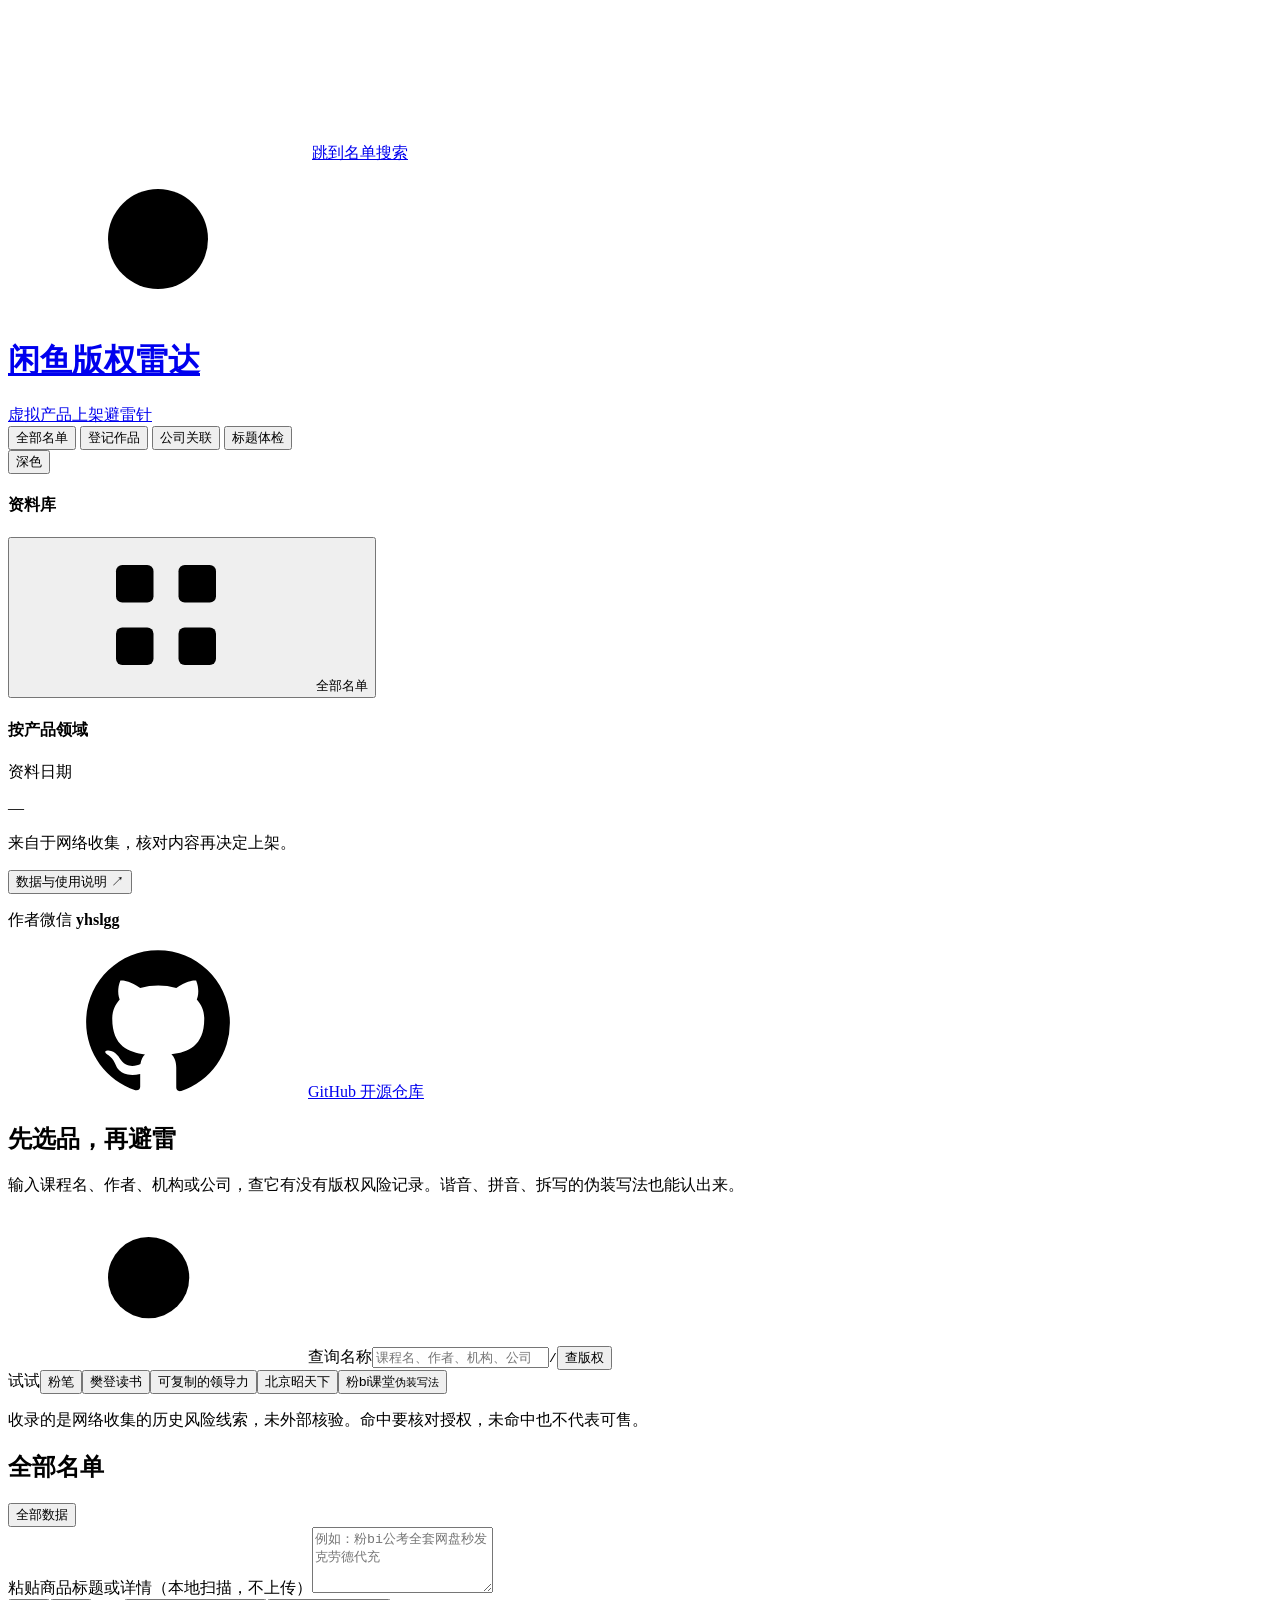
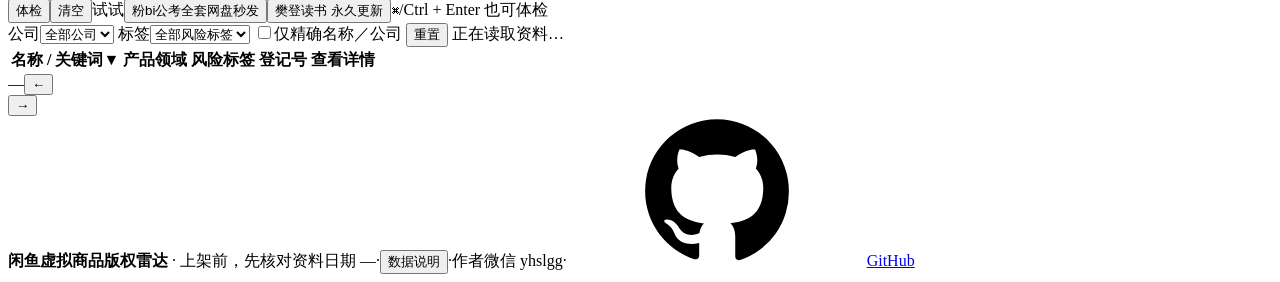
<file: web/index.template.html>
<!doctype html>
<html lang="zh-CN">
<head>
  <meta charset="UTF-8">
  <meta name="viewport" content="width=device-width, initial-scale=1">
  <meta name="color-scheme" content="light dark">
  <meta name="description" content="闲鱼虚拟商品版权雷达：选品上架前查询课程、素材、品牌与公司的历史风险名单。闲鱼起家，小红书、淘宝等虚拟商品平台同样适用。支持离线使用。">
  <meta http-equiv="Content-Security-Policy" content="default-src 'none'; script-src 'unsafe-inline'; style-src 'unsafe-inline'; img-src data:; font-src 'none'; connect-src 'none'; object-src 'none'; base-uri 'none'; form-action 'none'">
  <title>闲鱼虚拟商品版权雷达</title>
  <link rel="icon" href="data:image/svg+xml,%3Csvg xmlns='http://www.w3.org/2000/svg' viewBox='0 0 64 64'%3E%3Crect width='64' height='64' rx='16' fill='%23c0392b'/%3E%3Ccircle cx='32' cy='32' r='18' fill='none' stroke='%23fff' stroke-width='4'/%3E%3Ccircle cx='32' cy='32' r='8' fill='none' stroke='%23fff' stroke-width='4'/%3E%3Cpath d='M32 32 46 18' stroke='%23fff' stroke-width='4' stroke-linecap='round'/%3E%3C/svg%3E">
  <style>/*__STYLES__*/</style>
</head>
<body>
  <svg class="svg-sprite" aria-hidden="true"><defs>
    <symbol id="i-search" viewBox="0 0 24 24"><circle cx="10.5" cy="10.5" r="6.5"/><path d="m16 16 4.5 4.5"/></symbol>
    <symbol id="i-close" viewBox="0 0 24 24"><path d="m6 6 12 12M18 6 6 18"/></symbol>
    <symbol id="i-grid" viewBox="0 0 24 24"><rect x="4" y="4" width="6" height="6" rx="1"/><rect x="14" y="4" width="6" height="6" rx="1"/><rect x="4" y="14" width="6" height="6" rx="1"/><rect x="14" y="14" width="6" height="6" rx="1"/></symbol>
    <symbol id="i-info" viewBox="0 0 24 24"><circle cx="12" cy="12" r="9"/><path d="M12 11v6m0-10v1"/></symbol>
    <symbol id="i-chevron" viewBox="0 0 24 24"><path d="m9 5 7 7-7 7"/></symbol>
    <symbol id="i-github" viewBox="0 0 24 24"><path class="fill" d="M12 .5C5.65.5.5 5.65.5 12c0 5.08 3.29 9.39 7.86 10.91.58.1.79-.25.79-.56v-2.02c-3.2.7-3.87-1.37-3.87-1.37-.52-1.33-1.28-1.68-1.28-1.68-1.04-.71.08-.7.08-.7 1.15.08 1.76 1.19 1.76 1.19 1.03 1.76 2.69 1.25 3.35.96.1-.75.4-1.25.73-1.54-2.55-.29-5.24-1.28-5.24-5.69 0-1.26.45-2.28 1.19-3.09-.12-.29-.52-1.46.11-3.04 0 0 .97-.31 3.17 1.18a11 11 0 0 1 5.78 0c2.2-1.49 3.17-1.18 3.17-1.18.63 1.58.23 2.75.11 3.04.74.81 1.19 1.83 1.19 3.09 0 4.42-2.69 5.39-5.26 5.68.41.36.78 1.06.78 2.14v3.17c0 .31.21.67.8.56A11.5 11.5 0 0 0 23.5 12C23.5 5.65 18.35.5 12 .5z"/></symbol>
    <symbol id="i-radar" viewBox="0 0 24 24"><circle cx="12" cy="12" r="8"/><circle cx="12" cy="12" r="3.5"/><path d="M12 12l6-6"/></symbol>
  </defs></svg>

  <a class="skip-link" href="#search">跳到名单搜索</a>

  <header class="top">
    <a class="brand" href="#" aria-label="闲鱼虚拟商品版权雷达首页"><span class="mark" aria-hidden="true"><svg><use href="#i-radar"/></svg></span><h1>闲鱼版权雷达</h1><span class="ver">虚拟产品上架避雷针</span></a>
    <div class="tabs" id="tabs" role="tablist" aria-label="材料类型"><span class="ind" aria-hidden="true"></span>
      <button role="tab" id="tab-all" data-tab="all" aria-selected="true" class="on">全部名单</button>
      <button role="tab" id="tab-registered" data-tab="registered" aria-selected="false">登记作品</button>
      <button role="tab" id="tab-company" data-tab="company" aria-selected="false">公司关联</button>
      <button role="tab" id="tab-lint" data-tab="lint" aria-selected="false">标题体检</button>
    </div>
    <span class="sp"></span>
    <button class="tbtn" id="theme" title="切换深色 / 浅色">深色</button>
  </header>

  <div class="wrap">
    <aside class="side" id="side" aria-label="分类导航">
      <h4>资料库</h4>
      <button class="it on" data-category="" aria-current="true"><span><svg class="icon"><use href="#i-grid"/></svg>全部名单</span></button>
      <h4 class="sec">按产品领域</h4>
      <nav id="category-list" aria-label="产品领域"></nav>
      <div class="side-foot">
        <span class="lab">资料日期</span>
        <p><span class="d" id="snapshot-date">—</span></p>
        <p>来自于网络收集，核对内容再决定上架。</p>
        <p><button id="about-button" class="link">数据与使用说明 ↗</button></p>
        <p class="wx">作者微信 <b>yhslgg</b></p>
        <p><a class="gh" href="https://github.com/yhslgg-arch/xianyu-blacklist" target="_blank" rel="noopener"><svg class="icon"><use href="#i-github"/></svg>GitHub 开源仓库</a></p>
      </div>
    </aside>

    <div class="main" id="main">
      <main class="content">
        <section class="hero" aria-label="版权查询">
          <h2 class="hero-t">先选品，再避雷</h2>
          <p class="hero-p">输入课程名、作者、机构或公司，查它有没有版权风险记录。谐音、拼音、拆写的伪装写法也能认出来。</p>
          <div class="hs"><svg class="icon" aria-hidden="true"><use href="#i-search"/></svg><label class="sr-only" for="search">查询名称</label><input id="search" type="search" placeholder="课程名、作者、机构、公司，例如：可复制的领导力" autocomplete="off" spellcheck="false"><kbd aria-hidden="true">/</kbd><button class="btn dark" id="search-button">查版权</button></div>
          <div class="hs-ex"><span class="try">试试</span><button class="chip" data-example="粉笔">粉笔</button><button class="chip" data-example="樊登读书">樊登读书</button><button class="chip" data-example="可复制的领导力">可复制的领导力</button><button class="chip" data-example="北京昭天下">北京昭天下</button><button class="chip dis-ex" data-example="粉bi课堂">粉bi课堂<small>伪装写法</small></button></div>
          <p class="hero-note">收录的是网络收集的历史风险线索，未外部核验。命中要核对授权，未命中也不代表可售。</p>
        </section>

        <div class="sec-head"><h2 id="results-title">全部名单</h2><div class="mini" id="mini-stats"></div><button class="link-all" id="all-stats">全部数据</button></div>

        <section class="lint-pane" id="lint-pane" aria-label="标题体检">
          <div class="lint-box"><label for="lint-text" class="lab">粘贴商品标题或详情（本地扫描，不上传）</label><textarea id="lint-text" rows="4" maxlength="500" placeholder="例如：粉bi公考全套网盘秒发 克劳德代充" spellcheck="false"></textarea>
            <div class="lint-actions"><button class="btn dark" id="lint-button">体检</button><button class="btn" id="lint-clear">清空</button><span class="try">试试</span><button class="chip" data-lint-example="粉bi公考全套网盘秒发 克劳德代充">粉bi公考全套网盘秒发</button><button class="chip" data-lint-example="可复制的领导力 樊登读书 永久更新 无水印">樊登读书 永久更新</button><span class="n">⌘/Ctrl + Enter 也可体检</span></div></div>
          <div id="lint-result"></div>
        </section>

        <div class="bar">
          <label for="company-filter" class="sr-only">公司</label><select id="company-filter"><option value="">全部公司</option></select>
          <label for="label-filter" class="sr-only">标签</label><select id="label-filter"><option value="">全部风险标签</option></select>
          <label><input type="checkbox" id="exact-match">仅精确名称／公司</label>
          <button id="reset-button" class="reset">重置</button>
          <span class="n" id="result-count" role="status" aria-live="polite">正在读取资料…</span>
        </div>
        <div id="active-filters" class="active-filters" aria-label="当前筛选条件"></div>

        <div class="tbl" id="table-wrap"><table class="records-table"><thead><tr>
          <th scope="col" class="sortable" data-sort="name">名称 / 关键词<span class="ar">▼</span></th>
          <th scope="col" class="c-cat">产品领域</th>
          <th scope="col">风险标签</th>
          <th scope="col" class="num c-reg">登记号</th>
          <th scope="col" class="c-go"><span class="sr-only">查看详情</span></th>
        </tr></thead><tbody id="results-body"></tbody></table></div>
        <div class="none" id="empty-state" hidden><b>没有找到匹配条目</b><div class="hint" id="empty-hint" hidden></div><p>可以缩短名称，或重置筛选再试一次。<br>未收录不代表安全，仍需核对实际商品与转售授权。</p><div class="card green" id="empty-advice"></div><button class="btn dark" id="empty-reset">重置筛选</button></div>
        <div class="pg"><span class="desc" id="page-description">—</span><button id="previous-page" aria-label="上一页">←</button><div id="page-buttons"></div><button id="next-page" aria-label="下一页">→</button></div>

        <footer class="foot"><span><b>闲鱼虚拟商品版权雷达</b> · 上架前，先核对</span><span>资料日期 <time id="footer-date">—</time><span class="dot">·</span><button id="footer-about">数据说明</button><span class="dot">·</span>作者微信 yhslgg<span class="dot">·</span><a class="gh" href="https://github.com/yhslgg-arch/xianyu-blacklist" target="_blank" rel="noopener"><svg class="icon"><use href="#i-github"/></svg>GitHub</a></span></footer>
        <noscript><p class="noscript-note">请启用 JavaScript 以搜索名单。此页面不连接网络，全部资料保存在本文件中。</p></noscript>
      </main>
      <aside class="det" id="det" aria-label="名单详情"></aside>
    </div>
  </div>

  <dialog id="about-dialog" class="about-dialog" aria-labelledby="about-title"><div class="dialog-top"><span class="lab">ABOUT THIS INDEX</span><button class="x close-dialog btn" aria-label="关闭数据说明"><svg class="icon"><use href="#i-close"/></svg></button></div><div class="dialog-body"><h2 id="about-title">数据与使用说明</h2><p>数据来自于网络收集，供虚拟电商选品排查参考。</p><dl class="about-list"><dt>词库日期</dt><dd id="about-date"></dd><dt>词库规模</dt><dd id="about-scale"></dd><dt>核验状态</dt><dd>未进行外部核验。风险标签不是当前平台规则，作品登记资料也不等于已核实的权利状态。</dd><dt>匹配方式</dt><dd>搜索涵盖名称、变体、公司、领域、标签与登记号。多个空格分隔的词需同时出现。“仅精确名称／公司”只比较完整名称与公司名，不做同音或简称推断。</dd><dt>分类口径</dt><dd>产品领域依据名称信息初分。只有人名或简称、看不出具体学科的条目归入“人物品牌与简称”或“教育课程”。</dd><dt>数据边界</dt><dd>名单命中只提供核对线索。公司或个人被收录，不表示其存在违法行为。转售前应核对实际内容和授权。</dd><dt>伪装识别</dt><dd>搜索与标题体检会把输入和名单都归一化为拼音与首字母再比对，识别谐音、拼音、拆字与中英混写。疑似伪装命中是候选，不是结论。</dd><dt>标题体检</dt><dd>按本地词表扫描版权名、平台暗语与违禁词，给出改写建议；不是过审保证，高危题材不提供替代词。暗语词条来自两个 MIT 开源词典，只收录虚拟商品相关分类并剔除违法题材。</dd><dt>处置建议</dt><dd>详情中的“运营处置建议”由本地规则表按命中状态、产品领域与风险标签合成，是经营思路，不是法律结论。</dd><dt>本地使用</dt><dd>页面无需联网，不上传搜索词，不使用统计脚本。全部查询在本地完成。</dd><dt>许可说明</dt><dd>程序与界面采用 MIT 许可。真实名单的再分发许可需独立核对，不自动适用程序许可。</dd></dl></div></dialog>
  <div id="toast" class="toast" role="status" aria-live="polite"></div>
  <script id="risk-data" type="application/json">/*__DATABASE__*/</script>
  <script id="handling-rules" type="application/json">/*__RULES__*/</script>
  <script id="slang-terms" type="application/json">/*__SLANG__*/</script>
  <script id="banned-terms" type="application/json">/*__BANNED__*/</script>
  <script id="pinyin-table" type="application/json">/*__PINYIN__*/</script>
  <script>/*__APP__*/</script>
</body>
</html>
</file>
